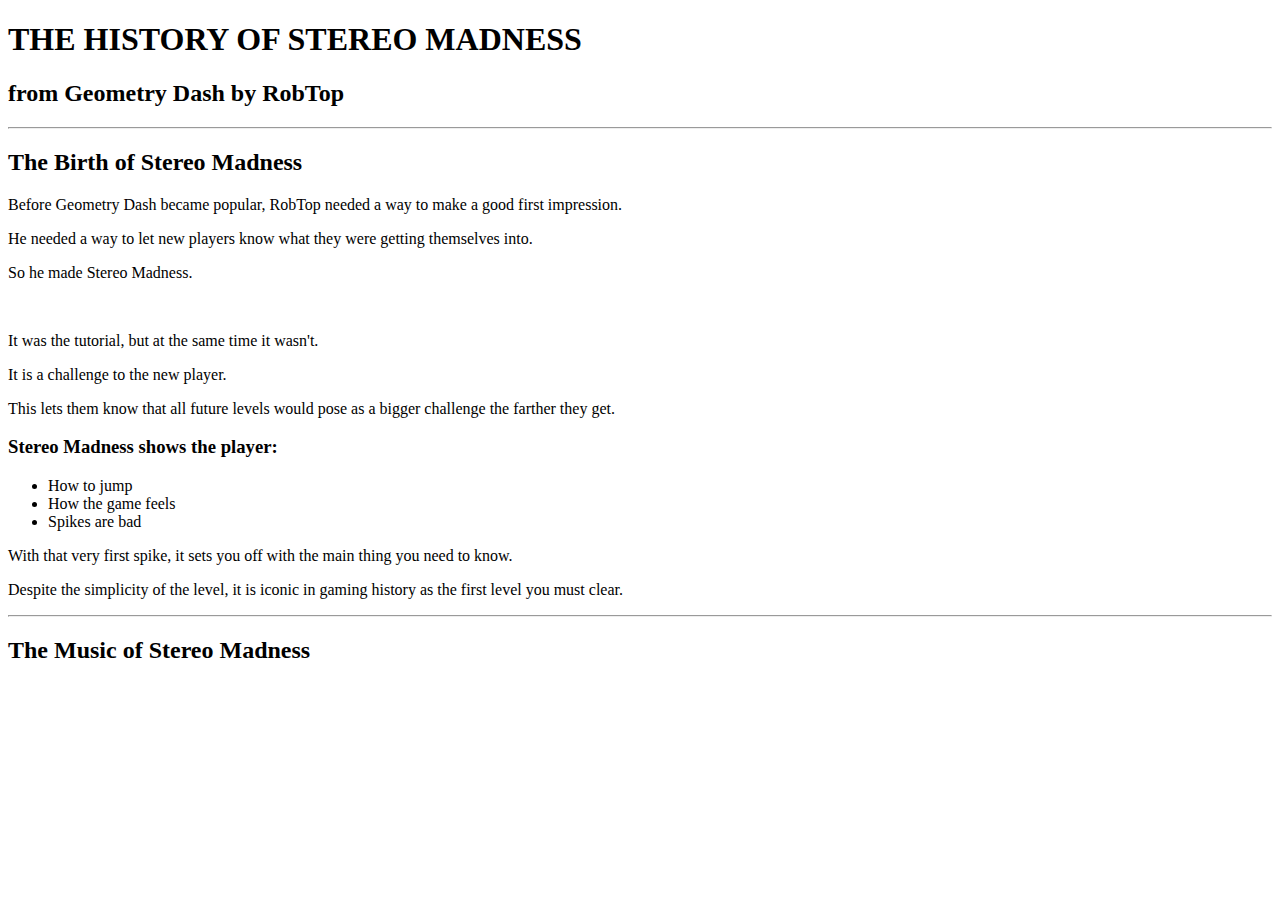
<file: oldindex.html>
<!DOCTYPE html>

<html>

    <head>
        <meta charset="UTF-8">
        <meta name="viewport" content="width=device-width, initial-scale=1.0">
        <title>Stereo Madness Weblog</title>
        <link rel="stylesheet" href="style.css"
    </head>

    <body>
        <h1>THE HISTORY OF STEREO MADNESS</h1>
        <h2>from Geometry Dash by RobTop</h2>
        <hr>
        <h2>The Birth of Stereo Madness</h2>
        <p>Before Geometry Dash became popular, RobTop needed a way to make a good first impression.</p>
        <p>He needed a way to let new players know what they were getting themselves into.</p>
        <p>So he made Stereo Madness.</p>
        <br>
        <p>It was the tutorial, but at the same time it wasn't.</p>
        <p>It is a challenge to the new player.</p>
        <p>This lets them know that all future levels would pose as a bigger challenge the farther they get.</p>
        <h3>Stereo Madness shows the player:</h3>
        <ul>
            <li>How to jump</li>
            <li>How the game feels</li>
            <li>Spikes are bad</li>
        </ul>
        <p>With that very first spike, it sets you off with the main thing you need to know.</p>
        <p>Despite the simplicity of the level, it is iconic in gaming history as the first level you must clear.</p>
    </body>

    <body>
        <hr>
        <h2>The Music of Stereo Madness</h2>
        <p></p>

    </body>
</file>
<file: style.css>

</file>
